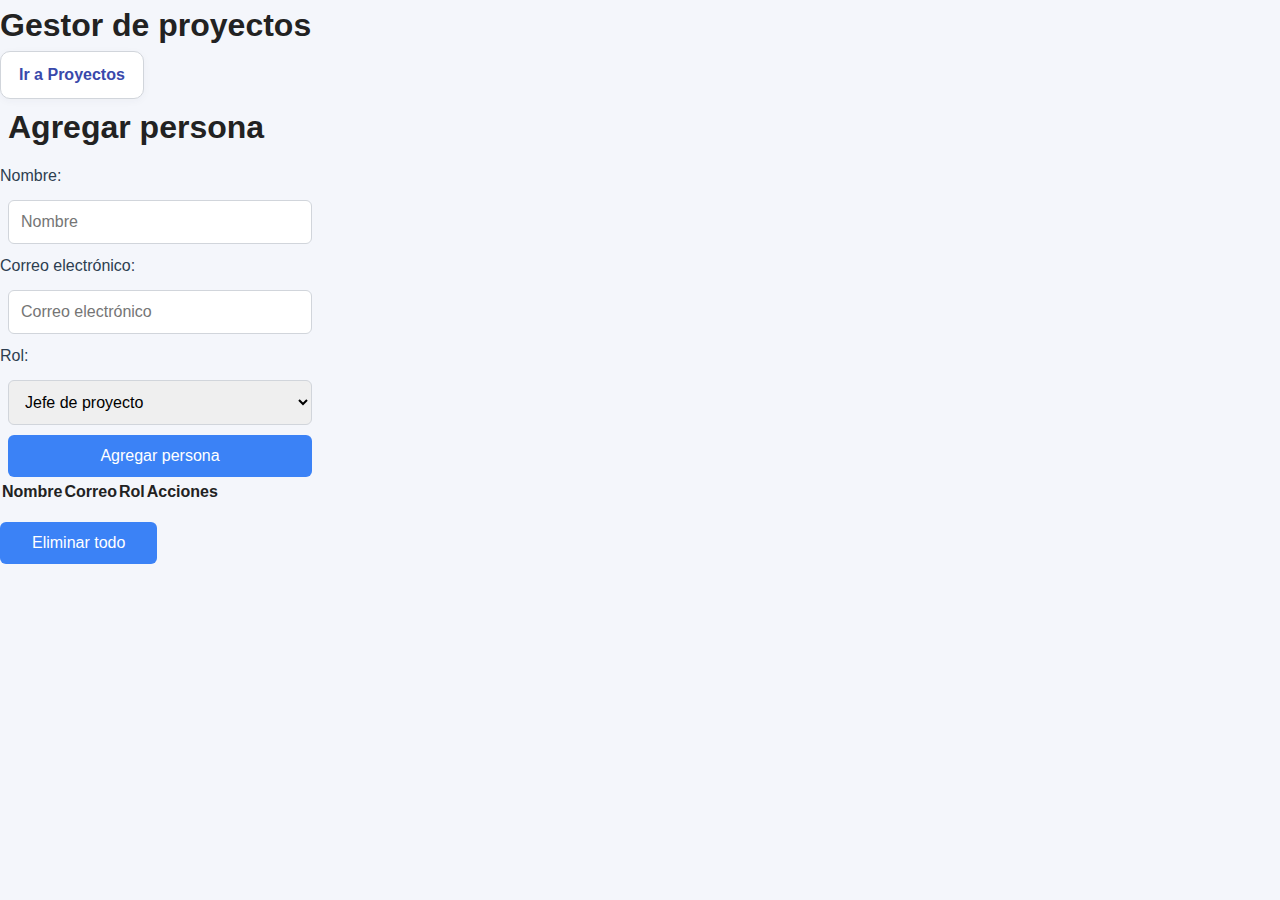
<file: persona.html>
<!DOCTYPE html>
<html lang="en">
<head>
    <meta charset="UTF-8">
    <meta name="viewport" content="width=device-width, initial-scale=1.0">
    <title>Document</title>
    <link rel="stylesheet" href="style.css">
</head>
<body>
    <h1>Gestor de proyectos</h1>  
    <a href="proyectos.html"><strong>Ir a Proyectos</strong></a>
    <div id = 'divPersona'>  
     <form id="formularioPersona">     
        <h1>Agregar persona</h1>        
        <label>Nombre:</label>         
        <input type="text" id ="inputNombrePersona" placeholder = "Nombre">         
        <label>Correo electrónico:</label>        
        <input type="text" id = "inputCorreoElectronico" placeholder="Correo electrónico">
        <label>Rol:</label>
        <select id="selectRol">
            <option value = 'Jefe de proyecto'>Jefe de proyecto</option>
            <option value = 'Programador'>Programador</option>
            <option value = 'Analista'>Analista</option>
            <option value = 'Tester'>Tester</option>
        </select>
        <button id="botonAgregarPersonas" type="submit">Agregar persona</button>
     </form>   
     <table id="tablaPersonas">     
        <thead>
            <tr>
            <th>Nombre</th>
            <th>Correo</th>
            <th>Rol</th>
            <th>Acciones</th>
            </tr>
        </thead>
        <tbody id="tbodyPersonas"></tbody>     
     </table>
     <button id="buttonEliminarTodo">Eliminar todo</button>
    <script type = "module" src = "persona.js"></script>
</body>
</html>
</file>
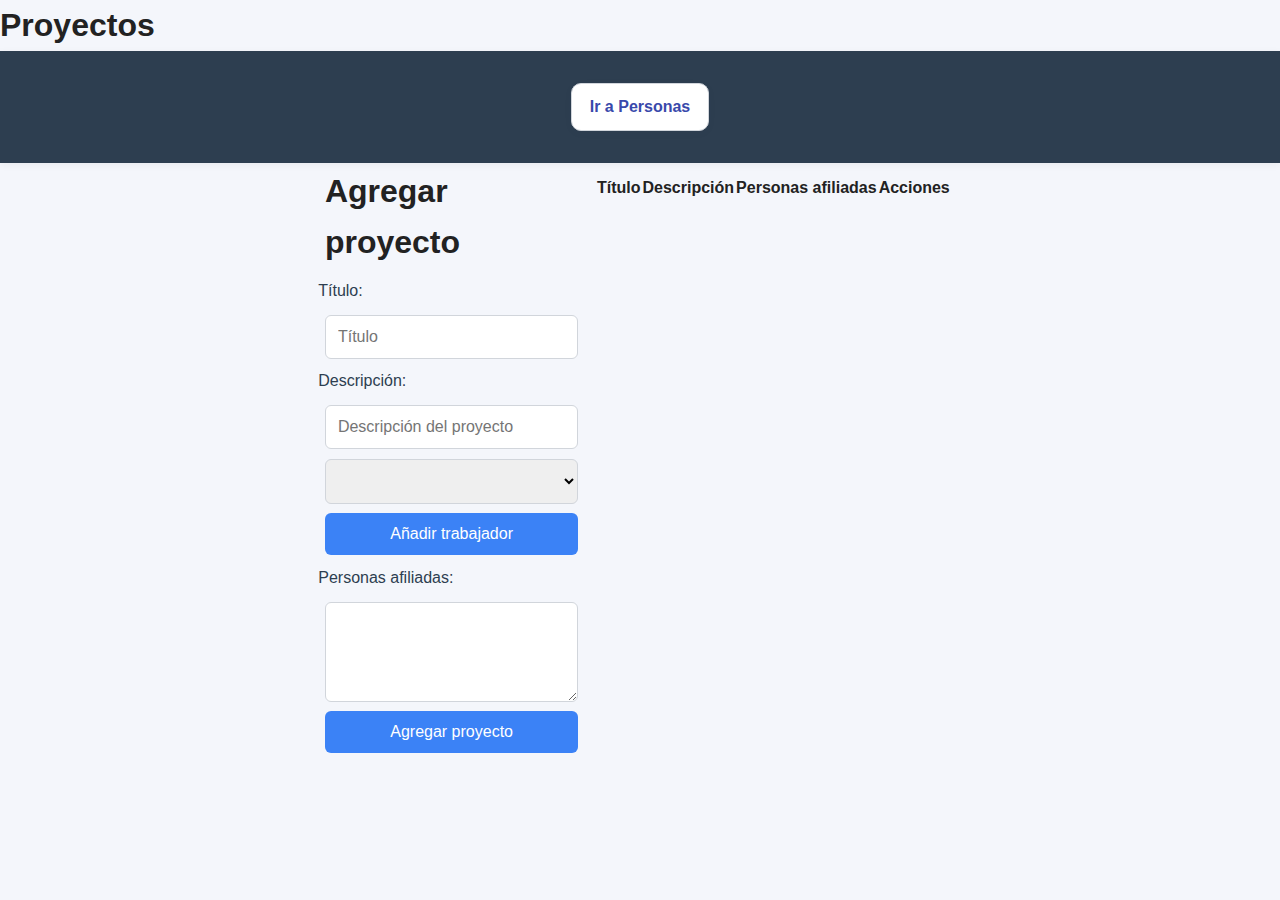
<file: proyectos.html>
<!DOCTYPE html>
<html lang="en">
<head>
    <meta charset="UTF-8">
    <meta name="viewport" content="width=device-width, initial-scale=1.0">
    <title>Document</title>
    <link rel="stylesheet"href="style.css">
</head>
<body>
    <h1>Proyectos</h1>
    <header>
        <a href="persona.html"><strong>Ir a Personas</strong></a>
    </header>
    
    <div id = 'divProyectos'>  
        <div>
            <form id="formularioProyectos">     
            <h1>Agregar proyecto</h1>        
            <label>Título:</label>         
            <input type="text" id ="inputNombreProyecto" placeholder = "Título">         
            <label>Descripción:</label>        
            <input type="text" id = "inputDescripcion" placeholder="Descripción del proyecto">
            <select id="selectPersonasAfiliadas">
                
            </select>
            <button id="buttonAnadirTrabajador">Añadir trabajador</button>
            <label>Personas afiliadas:</label>
            <textarea id="divPersonasAgregadas" readonly="true">
                
            </textarea>
            <button type="submit">Agregar proyecto</button>
            </form>  
        </div> 
        <div id="divTablaProyectos">
            <table id="tablaPersonas">     
                <thead>
                    <tr>
                    <th>Título</th>
                    <th>Descripción</th>
                    <th>Personas afiliadas</th>
                    <th>Acciones</th>
                    </tr>
                </thead>
                <tbody id="tbodyPersonas"></tbody>     
            </table>
        </div>
    </div>
    <script type="module" src="proyecto.js"></script>
</body>
</html>
</file>
<file: style.css>
/* Reset básico */
* {
  margin: 0;
  padding: 0;
  box-sizing: border-box;
}

body {
  font-family: 'Segoe UI', Arial, sans-serif;
  background: #f4f6fb;
  color: #222;
  line-height: 1.6;
  min-height: 100vh;
}

a {
    text-decoration: none;
    color: #3949ab;
    font-weight: 500;
    transition: color 0.2s;
    background: #fff;                /* Fondo blanco */
    border: 1.5px solid #d1d5db;     /* Borde gris */
    border-radius: 10px;             /* Bordes redondos */
    padding: 10px 18px;              /* Espaciado interno */
    display: inline-block;           /* Para que el padding y border funcionen bien */
    box-shadow: 0 2px 8px rgba(44,62,80,0.04); /* Sombra ligera opcional */
}

a:hover {
    color: #1a237e;
    border-color: #b0bec5;
    background: #f4f6fb;
}

/* Encabezado */
header {
  background: #2d3e50;
  color: #fff;
  padding: 2rem 0;
  text-align: center;
  box-shadow: 0 2px 8px rgba(0,0,0,0.05);
}

header h1 {
  font-size: 2.5rem;
  letter-spacing: 2px;
  margin-bottom: 0.5rem;
}

header p {
  font-size: 1.2rem;
  opacity: 0.85;
}

/* Contenedor principal */
.container {
  max-width: 900px;
  margin: 2rem auto;
  background: #fff;
  border-radius: 12px;
  box-shadow: 0 4px 24px rgba(44,62,80,0.08);
  padding: 2rem;
}

/* Botones */
button, .btn {
  background: #3b82f6;
  color: #fff;
  border: none;
  padding: 0.75rem 2rem;
  border-radius: 6px;
  font-size: 1rem;
  cursor: pointer;
  transition: background 0.2s;
  margin-top: 1rem;
}

button:hover, .btn:hover {
  background: #2563eb;
}

/* Formularios */
form {
  display: flex;
  flex-direction: column;
  gap: 0.4rem; /* Menor separación entre elementos */
  align-items: center;
}

form > * {
  margin-top: 0.2rem; /* Menor margen superior */
  width: 95%;
  max-width: 400px;
}

label {
  margin-bottom: 0.1rem;
  font-weight: 500;
  color: #2d3e50;
  text-align: left;
  width: 100%;
  display: block;
}

input, select, textarea {
  padding: 0.75rem;
  border: 1px solid #d1d5db;
  border-radius: 6px;
  font-size: 1rem;
  transition: border 0.2s;
}

input:focus, select:focus, textarea:focus {
  border-color: #3b82f6;
  outline: none;
}

/* Tarjetas */
.card {
  background: #f9fafb;
  border-radius: 8px;
  box-shadow: 0 2px 8px rgba(44,62,80,0.04);
  padding: 1.5rem;
  margin-bottom: 1.5rem;
  transition: box-shadow 0.2s;
}

.card:hover {
  box-shadow: 0 6px 24px rgba(44,62,80,0.10);
}

/* Estilos personalizados */
.hidden{
    display: none;
}
#divPersona{
    width: 25%;
}
/*
.contenido-pestaña { display: none; }
.contenido-pestaña.active { display: block; }
*/
a{
    text-decoration: none;
    
}
textarea{
    height: 100px;
}
#divProyectos{
    display: flex;
    flex-direction: row;
    justify-content: center;
}
#divTablaProyectos{
    padding: 10px;
}

/* Responsive */
@media (max-width: 600px) {
  .container {
    padding: 1rem;
  }
  header h1 {
    font-size: 1.5rem;
  }
}
</file>
